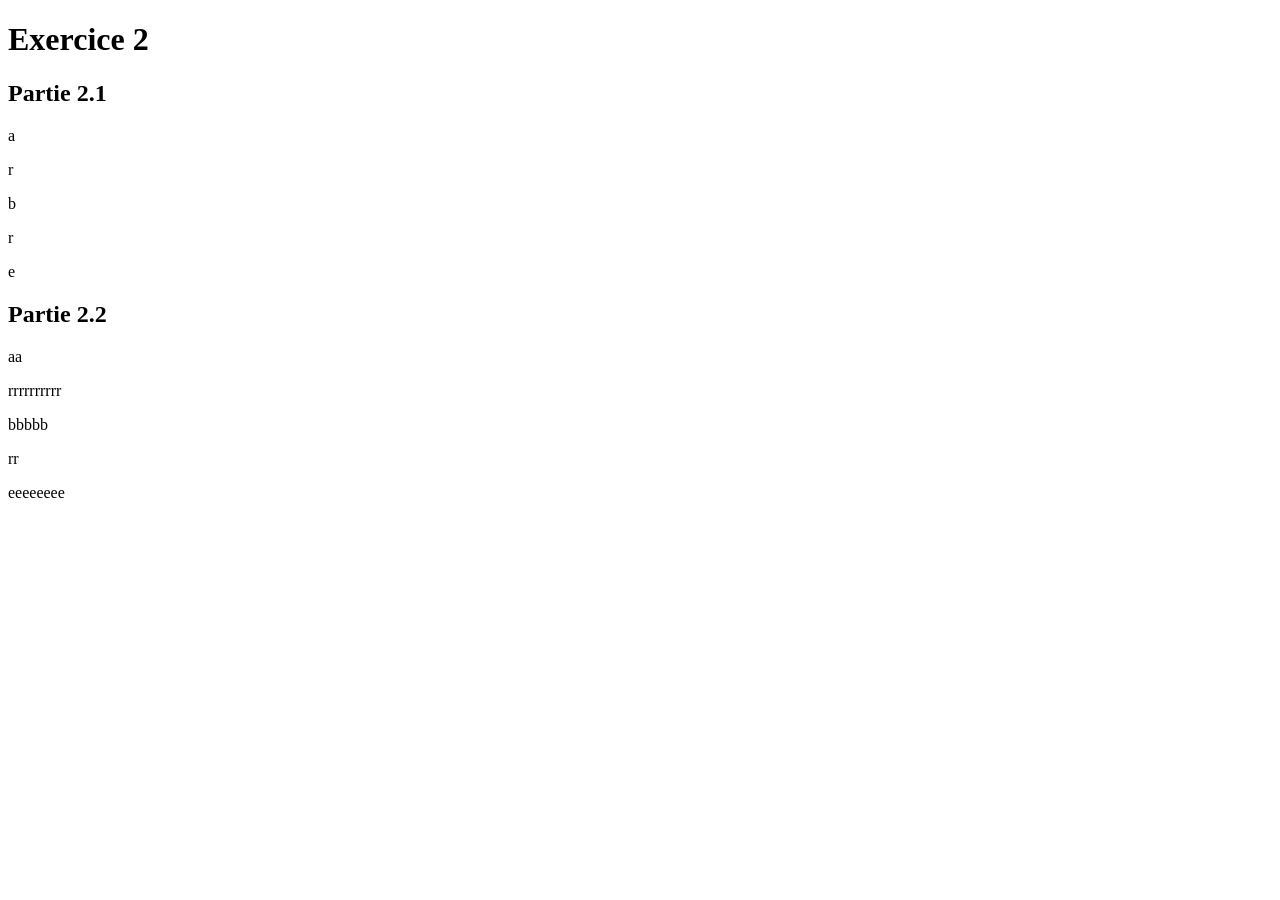
<file: corriges/serie4/corr_exo2.html>
<!DOCTYPE html>
<html lang="en">
<head>
    <meta charset="UTF-8">
    <meta name="viewport" content="width=device-width, initial-scale=1.0">
    <title>Document</title>
</head>
<body>
    <h1>Exercice 2</h1>
    <h2>Partie 2.1</h2>
    <script>
        let mot_choisi = "arbre"
        for(let i = 0; i<mot_choisi.length; i++){
            let new_par = document.createElement("p")
            new_par.innerText = mot_choisi[i]
            document.body.appendChild(new_par)
        }
    </script>
    <h2>Partie 2.2</h2>
    <script>
        for(let i = 0; i<mot_choisi.length; i++){
            let new_par = document.createElement("p")

            // Initialisation d'un chaîne vide pour pouvoir récupérer la valeurs ensuite
            let texte_a_afficher = ""
            let nbr_alea = Math.floor(Math.random()*11)
            console.log(nbr_alea)
            
            // Seconde boucle permettant de multiplier la lettre
            for(let j = 0; j<nbr_alea; j++){
                texte_a_afficher+=mot_choisi[i]
            }

            new_par.innerText = texte_a_afficher
            document.body.appendChild(new_par)
        }
    </script>
</body>
</html>
</file>
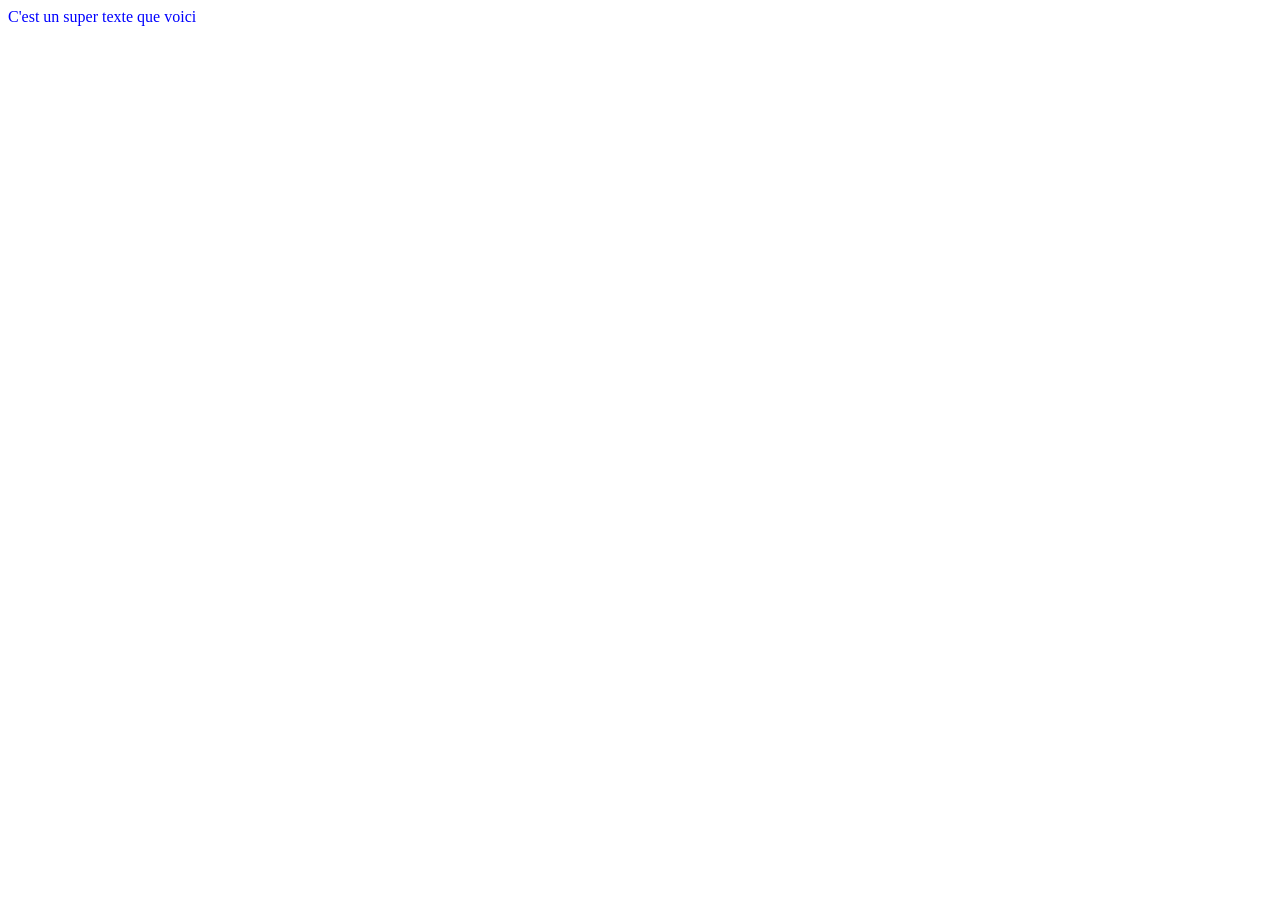
<file: donnees/serie3/s3_exo3.html>
<!DOCTYPE html>
<html lang="en">
<head>
    <meta charset="UTF-8">
    <meta name="viewport" content="width=device-width, initial-scale=1.0">
    <title>Document</title>
</head>
<body>
    <div style="color:blue;">C'est un super texte que voici</div>
    <script>
        let mon_div = document.querySelector("div")
        let a = 8
        let b = -3
    </script>
</body>
</html>
</file>
